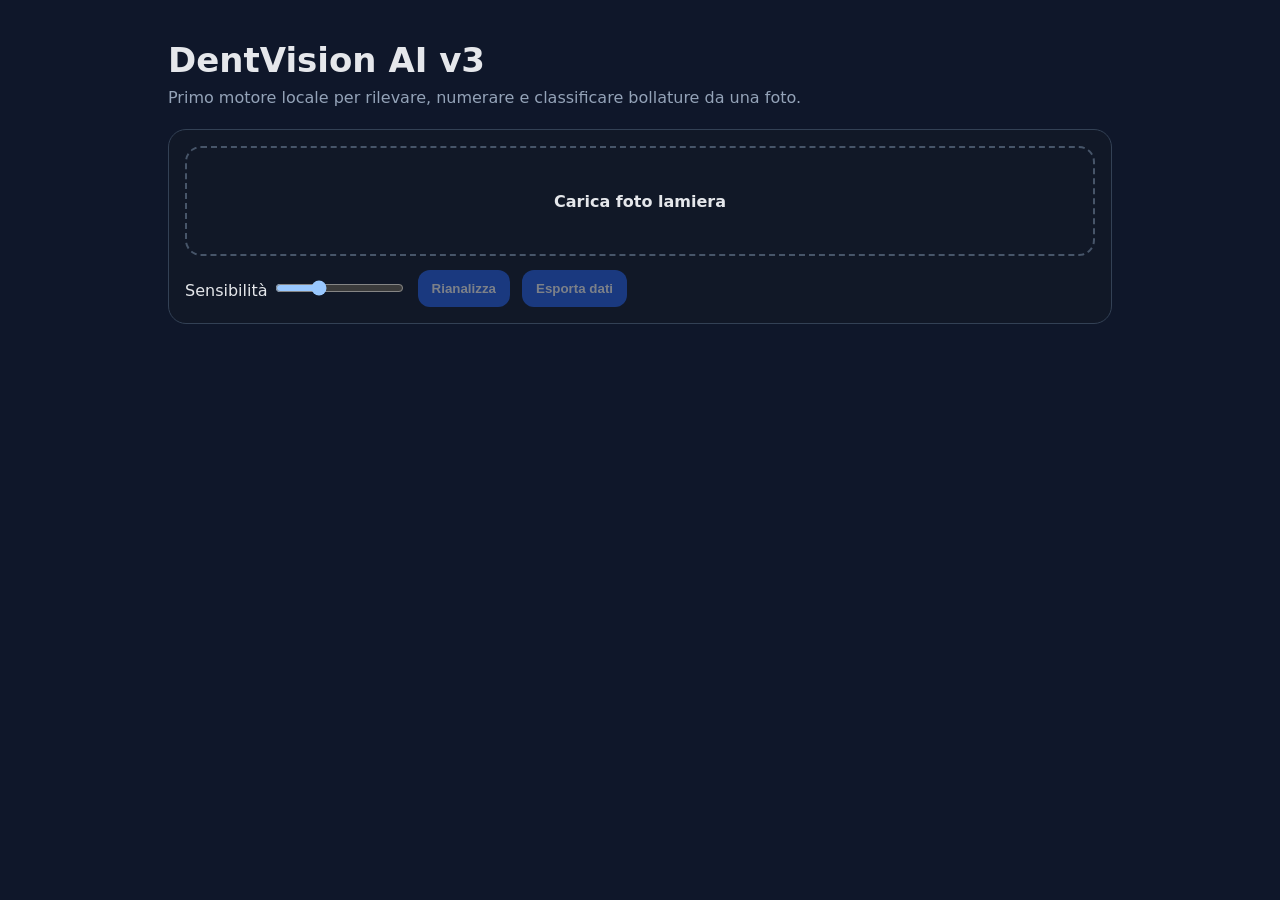
<file: demo.html>
<!doctype html>
<html lang="it">
<head>
  <meta charset="utf-8">
  <meta name="viewport" content="width=device-width, initial-scale=1">
  <title>DentVision AI v3 - Rilevamento Bollature</title>
  <link rel="stylesheet" href="style.css">
</head>
<body>
  <main class="app">
    <section class="hero">
      <h1>DentVision AI v3</h1>
      <p>Primo motore locale per rilevare, numerare e classificare bollature da una foto.</p>
    </section>

    <section class="panel">
      <label class="upload">
        <input id="photoInput" type="file" accept="image/*">
        <span>Carica foto lamiera</span>
      </label>

      <div class="controls">
        <label>Sensibilità
          <input id="sensitivity" type="range" min="0.75" max="2" value="1.15" step="0.05">
        </label>
        <button id="reanalyze" disabled>Rianalizza</button>
        <button id="exportJson" disabled>Esporta dati</button>
      </div>
    </section>

    <section class="viewer" id="viewer" hidden>
      <div class="image-wrap">
        <img id="preview" alt="Foto analizzata">
        <canvas id="overlay"></canvas>
      </div>
    </section>

    <section class="results" id="results" hidden>
      <h2>Risultato analisi</h2>
      <div id="summary" class="summary"></div>
      <div id="dentList" class="dent-list"></div>
    </section>
  </main>

  <script type="module">
    import { DentEngine } from './dent-engine.js';

    const input = document.getElementById('photoInput');
    const preview = document.getElementById('preview');
    const overlay = document.getElementById('overlay');
    const viewer = document.getElementById('viewer');
    const results = document.getElementById('results');
    const summary = document.getElementById('summary');
    const dentList = document.getElementById('dentList');
    const sensitivity = document.getElementById('sensitivity');
    const reanalyze = document.getElementById('reanalyze');
    const exportJson = document.getElementById('exportJson');

    let currentFile = null;
    let currentResult = null;

    input.addEventListener('change', async () => {
      currentFile = input.files?.[0];
      if (!currentFile) return;
      preview.src = URL.createObjectURL(currentFile);
      await preview.decode();
      viewer.hidden = false;
      await runAnalysis();
    });

    reanalyze.addEventListener('click', runAnalysis);
    window.addEventListener('resize', () => {
      if (currentResult) new DentEngine().drawOverlay(preview, currentResult, overlay);
    });

    exportJson.addEventListener('click', () => {
      const blob = new Blob([JSON.stringify(currentResult, null, 2)], { type: 'application/json' });
      const a = document.createElement('a');
      a.href = URL.createObjectURL(blob);
      a.download = 'dentvision-analisi.json';
      a.click();
    });

    async function runAnalysis() {
      if (!currentFile) return;
      reanalyze.disabled = true;
      exportJson.disabled = true;
      summary.textContent = 'Analisi in corso...';
      results.hidden = false;

      const engine = new DentEngine({ sensitivity: Number(sensitivity.value) });
      currentResult = await engine.analyzeImage(currentFile);
      engine.drawOverlay(preview, currentResult, overlay);
      renderResults(currentResult);
      reanalyze.disabled = false;
      exportJson.disabled = false;
    }

    function renderResults(result) {
      const easy = result.dents.filter(d => d.difficulty === 'facile').length;
      const medium = result.dents.filter(d => d.difficulty === 'media').length;
      const hard = result.dents.filter(d => d.difficulty === 'difficile').length;
      summary.innerHTML = `
        <strong>${result.dents.length}</strong> zone sospette trovate<br>
        <span class="green">${easy} facili</span> ·
        <span class="yellow">${medium} medie</span> ·
        <span class="red">${hard} difficili</span>
      `;
      dentList.innerHTML = result.dents.map((d, i) => `
        <article class="dent-card">
          <b>#${i + 1} · ${d.difficulty.toUpperCase()}</b>
          <span>Confidenza: ${d.confidence}%</span>
          <span>Diametro stimato: ${d.diameterPx}px</span>
          <span>Profondità stimata: ${d.depthScore}/100</span>
          <span>Difficoltà: ${d.difficultyScore}/100</span>
        </article>
      `).join('');
    }
  </script>
</body>
</html>
</file>
<file: style.css>
:root { color-scheme: dark; font-family: system-ui, Arial, sans-serif; background: #0f172a; color: #e5e7eb; }
* { box-sizing: border-box; }
body { margin: 0; }
.app { max-width: 980px; margin: 0 auto; padding: 18px; }
.hero { padding: 22px 0; }
h1 { margin: 0 0 8px; font-size: 34px; }
p { color: #94a3b8; margin: 0; }
.panel, .results { background: #111827; border: 1px solid #334155; border-radius: 18px; padding: 16px; margin-bottom: 16px; }
.upload { display: grid; place-items: center; min-height: 110px; border: 2px dashed #475569; border-radius: 16px; cursor: pointer; font-weight: 800; }
.upload input { display: none; }
.controls { margin-top: 14px; display: flex; gap: 12px; flex-wrap: wrap; align-items: center; }
button { border: 0; border-radius: 12px; padding: 11px 14px; font-weight: 800; background: #2563eb; color: white; }
button:disabled { opacity: .45; }
.viewer { margin-bottom: 16px; }
.image-wrap { position: relative; border-radius: 18px; overflow: hidden; background: #020617; border: 1px solid #334155; }
.image-wrap img { display: block; width: 100%; max-height: 78vh; object-fit: contain; }
.image-wrap canvas { position: absolute; inset: 0; width: 100%; height: 100%; pointer-events: none; }
.summary { line-height: 1.6; }
.green { color: #22c55e; } .yellow { color: #f59e0b; } .red { color: #ef4444; }
.dent-list { display: grid; grid-template-columns: repeat(auto-fit, minmax(210px, 1fr)); gap: 10px; margin-top: 12px; }
.dent-card { border: 1px solid #334155; border-radius: 14px; padding: 12px; background: #0b1220; display: grid; gap: 5px; }
.dent-card span { color: #cbd5e1; font-size: 14px; }
</file>
